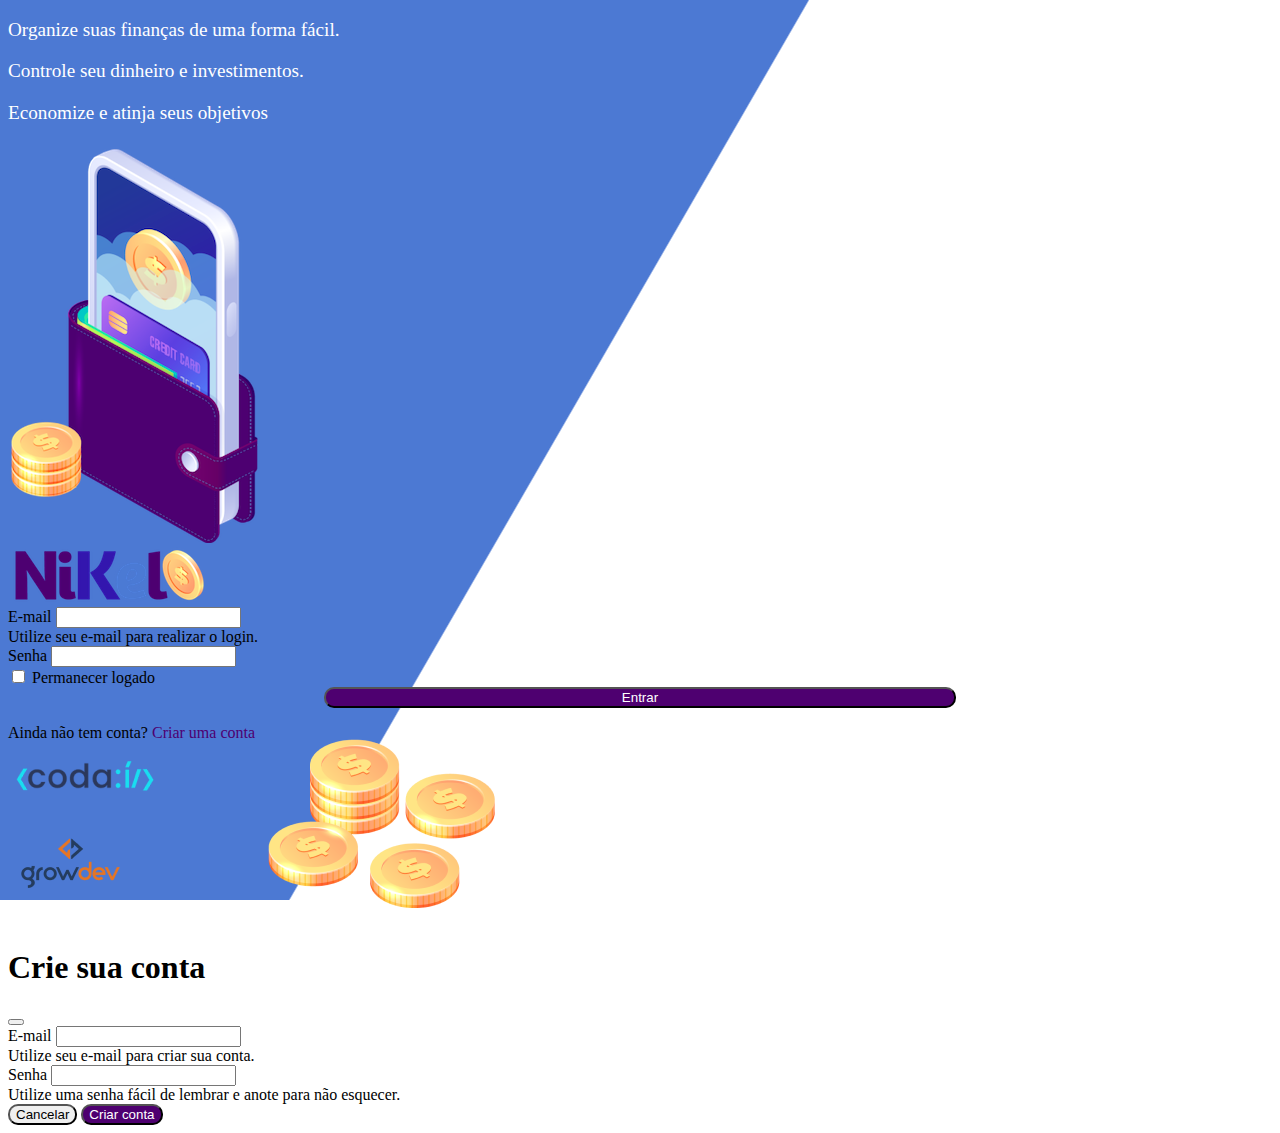
<file: public/index.html>
<!DOCTYPE html>
<html lang="pt">
<head>
    <meta charset="UTF-8">
    <meta name="viewport" content="width=device-width, initial-scale=1.0">
    <title>Nikel</title>
    <link href="https://cdn.jsdelivr.net/npm/bootstrap@5.1.3/dist/css/bootstrap.min.css" rel="stylesheet" integrity="sha384-1BmE4kWBq78iYhFldvKuhfTAU6auU8tT94WrHftjDbrCEXSU1oBoqyl2QvZ6jIW3" crossorigin="anonymous">
    <link rel="stylesheet" href="https://cdn.jsdelivr.net/npm/bootstrap-icons@1.11.3/font/bootstrap-icons.min.css">
    <link rel="stylesheet" href="./css/styles.css">    
</head>
<body id="login">
    <main>
        <div class="container">
            <div class="row vh-100">
                <div class="col d-flex justify-content-center my-5 flex-column">
                    <div class="text-login">
                        <p>Organize suas finanças de uma forma fácil.</p>
                        <p>Controle seu dinheiro e investimentos.</p>
                        <p>Economize e atinja seus objetivos</p>
                    </div>                    
                    <div class="text-center">
                        <img src="./assets/images/pocket.png" alt="image pocket" class="img-fluid" srcset="">
                        <img src="./assets/images/coins.png" alt="image coins" class="img-fluid d-none d-md-inline coins" srcset="">
                    </div>
                </div>                
                <div class="col d-flex justify-content-center my-5 flex-column">
                    <div class="container">
                        <div class="row">
                            <div class="col">
                                <div class="text-center mb-3">
                                    <img src="./assets/images/nikel-logo.png" alt="nikel logo" class="img-fluid" srcset="">
                                </div>                                
                            </div>
                        </div>
                        <div class="row">
                            <div class="col mt-5">
                                <div>
                                    <form id="login-form">
                                        <div class="mb-3">
                                          <label for="email-login" class="form-label">E-mail</label>
                                          <input type="email" class="form-control" id="email-login" aria-describedby="emailHelp" required>
                                          <div id="emailHelp" class="form-text">Utilize seu e-mail para realizar o login.</div>
                                        </div>
                                        <div class="mb-3">
                                          <label for="senha-login" class="form-label">Senha</label>
                                          <input type="password" class="form-control" id="senha-login" required>
                                        </div>
                                        <div class="mb-3 form-check">
                                          <input type="checkbox" class="form-check-input" id="session-check">
                                          <label class="form-check-label" for="session-check">Permanecer logado</label>
                                        </div>
                                        <button type="submit" class="btn button-login">Entrar</button>
                                    </form>
                                </div>                                
                            </div>
                        </div>
                        <div class="row">
                            <div class="col">
                                <div class="text-center mt-1 form-text">
                                    <p data-bs-toggle="modal" data-bs-target="#register-modal" id="create-conta">Ainda não tem conta? 
                                        <spam class="link-default">Criar uma conta</spam>
                                    </p>
                                </div>
                            </div>
                        </div>
                        <div class="row">
                            <div class="col">
                                <div class="text-center mt-5">
                                    <img src="./assets/images/codai-logo.png" alt="codaí logo" class="img-fluid" srcset="">
                                </div>                                
                            </div>
                        </div>
                        <div class="row">
                            <div class="col">
                                <div class="text-center">
                                    <img src="./assets/images/growdev-logo.png" alt="growdev logo" class="img-fluid" srcset="">
                                </div>
                            </div>
                        </div>
                    </div>
                </div>
            </div>
        </div>
        
        <!-- Modal -->
        <div class="modal fade" id="register-modal" tabindex="-1" aria-labelledby="exampleModalLabel" aria-hidden="true">
            <div class="modal-dialog">
            <div class="modal-content">
                <div class="modal-header">
                <h1 class="modal-title fs-5" id="exampleModalLabel">Crie sua conta</h1>
                <button type="button" class="btn-close" data-bs-dismiss="modal" aria-label="Close"></button>
                </div>
                <form id="create-form">
                    <div class="modal-body">                        
                            <div class="mb-3">
                            <label for="email-create-input" class="form-label">E-mail</label>
                            <input type="email" class="form-control" id="email-create-input" aria-describedby="emailHelp" required>
                            <div id="emailHelp" class="form-text">Utilize seu e-mail para criar sua conta.</div>                          
                            </div>
                            <div class="mb-3">
                            <label for="password-create-input" class="form-label">Senha</label>
                            <input type="password" class="form-control" id="password-create-input" required>
                            <div id="emailHelp" class="form-text">Utilize uma senha fácil de lembrar e anote para não esquecer.</div>
                            </div>                                                   
                    </div>
                    <div class="modal-footer">
                    <button type="button" class="btn btn-secondary button-cancel" data-bs-dismiss="modal">Cancelar</button>
                    <button type="submit" class="btn button-default">Criar conta</button>
                    </div>
                </form>
            </div>
            </div>
        </div>
    </main>

    <script src="https://cdn.jsdelivr.net/npm/bootstrap@5.1.3/dist/js/bootstrap.bundle.min.js" integrity="sha384-ka7Sk0Gln4gmtz2MlQnikT1wXgYsOg+OMhuP+IlRH9sENBO0LRn5q+8nbTov4+1p" crossorigin="anonymous"></script>
    <script type="text/javascript" src="./js/index.js"></script>
</body>
</html>
</file>
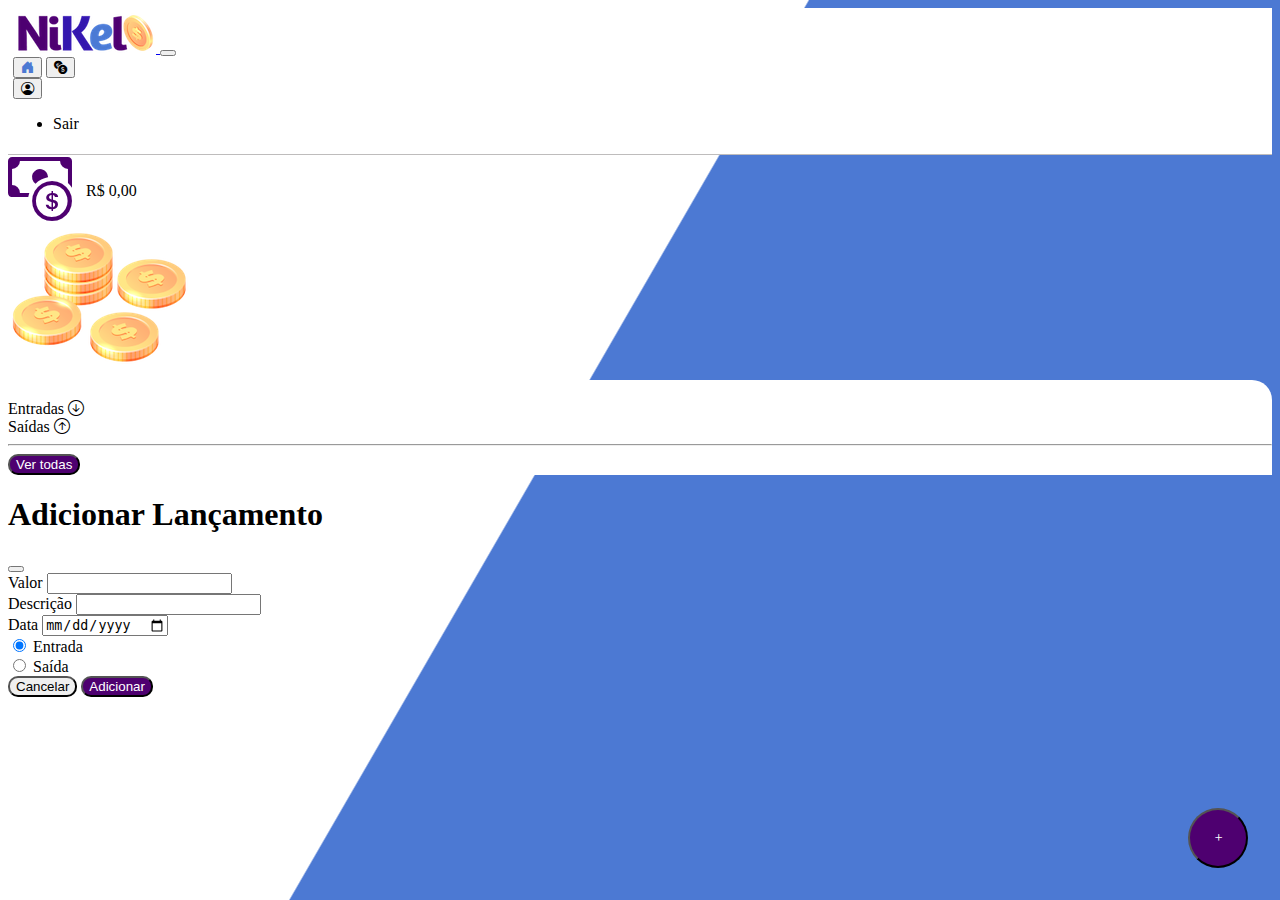
<file: public/home.html>
<!DOCTYPE html>
<html lang="pt">
<head>
    <meta charset="UTF-8">
    <meta name="viewport" content="width=device-width, initial-scale=1.0">
    <title>Nikel - Home</title>
    <link href="https://cdn.jsdelivr.net/npm/bootstrap@5.1.3/dist/css/bootstrap.min.css" rel="stylesheet" integrity="sha384-1BmE4kWBq78iYhFldvKuhfTAU6auU8tT94WrHftjDbrCEXSU1oBoqyl2QvZ6jIW3" crossorigin="anonymous">    
    <link rel="stylesheet" href="https://cdn.jsdelivr.net/npm/bootstrap-icons@1.11.3/font/bootstrap-icons.min.css">
    <link rel="stylesheet" href="./css/styles.css">
</head>
<body id="app">
    <header>
        <nav class="navbar navbar-expand bg-white">
            <div class="container-fluid">
              <a class="navbar-brand" href="#">
                <img src="./assets/images/nikel-small-logo.png" alt="nikel small logo" class="img-fluid" srcset="">
              </a>
              <button class="navbar-toggler" type="button" data-bs-toggle="collapse" data-bs-target="#navbarSupportedContent" aria-controls="navbarSupportedContent" aria-expanded="false" aria-label="Toggle navigation">
                <span class="navbar-toggler-icon"></span>
              </button>
              <div class="collapse navbar-collapse justify-content-end" id="navbarSupportedContent">
                <div class="d-flex">
                    <a href="home.html"><button class="btn" type="button"><i class="bi bi-house-door-fill color-secondary fs-4"></i></button></a>
                    <a href="transaction.html"><button class="btn" type="button"><i class="bi bi-currency-exchange fs-4"></i></button></a>
                    <div class="dropdown">
                        <button class="btn" type="button" data-bs-toggle="dropdown" aria-expanded="false">
                            <i class="bi bi-person-circle fs-4"></i>
                        </button>
                        <ul class="dropdown-menu logout">
                          <li><a class="dropdown-item" id="btn-logout">Sair</a></li>                          
                        </ul>
                    </div>
                </div>
              </div>
            </div>
        </nav>
    </header>
    <main>
        <div class="container-lg">
            <div class="row">
                <div class="col d-flex mt-4 justify-content-start align-items-center">
                    <div>
                        <i class="bi bi-cash-coin color-primary icon-detail"></i>
                        <span class="fs-2" id="saldo-cash">R$ 0,00</span>
                    </div>                                    
                </div>
                <div class="col d-flex mt-4 justify-content-end">
                    <div class="text-center">
                        <img src="./assets/images/coins-small.png" alt="image small coins" class="img-fluid" srcset="">                
                    </div>                    
                </div>
            </div>
            <div class="row">
                <div class="col-12 info shadow-lg">
                    <div class="container">
                        <div class="row">
                            <div class="col-6">
                                <div>
                                    <span class="fs-4">Entradas <i class="bi bi-arrow-down-circle fs-2 align-middle"></i></span>                                    
                                </div>                                
                            </div>
                            <div class="col-6">
                                <div>
                                    <span class="fs-4">Saídas <i class="bi bi-arrow-up-circle fs-2 align-middle"></i></span>                                    
                                </div>                         
                            </div>
                            <div class="col-12 my-2">
                                <hr>
                            </div>
                        </div>
                        <div class="row">
                            <div class="col-6">
                                <div class="container p-0" id="cash-in-list">

                                </div>                                
                            </div>                                                        
                            <div class="col-6">
                                <div class="container p-0" id="cash-out-list">
                                    
                                </div>                                
                            </div>
                            <div class="col-12 mb-4">
                                <button type="button" class="btn button-default" id="btn-transaction">Ver todas</button>
                            </div>                                                        
                        </div>
                    </div>
                </div>
            </div>
            <button class="btn button-float" data-bs-toggle="modal" data-bs-target="#transaction-modal">
                <i class="bi bi-plus fs-2 align-middle"></i>
            </button>
        </div>
        
        <!-- Modal -->
        <div class="modal fade" id="transaction-modal" tabindex="-1" aria-labelledby="exampleModalLabel" aria-hidden="true">
            <div class="modal-dialog">
            <div class="modal-content">
                <div class="modal-header">
                <h1 class="modal-title fs-5" id="exampleModalLabel">Adicionar Lançamento</h1>
                <button type="button" class="btn-close" data-bs-dismiss="modal" aria-label="Close"></button>
                </div>
                <form id="transaction-form">
                    <div class="modal-body">                        
                            <div class="mb-3">
                            <label for="value-input" class="form-label">Valor</label>
                            <input type="number" step="any" class="form-control" id="value-input" aria-describedby="emailHelp" required>                            
                            </div>
                            <div class="mb-3">
                            <label for="description-input" class="form-label">Descrição</label>
                            <input type="text" class="form-control" id="description-input" required>                            
                            </div>                                                   
                            <div class="mb-3">
                            <label for="date-input" class="form-label">Data</label>
                            <input type="date" class="form-control" id="date-input" required>                            
                            </div>
                            <div class="mb-3">
                                <div class="form-check form-check-inline">
                                    <input class="form-check-input" type="radio" name="type-input" id="transaction-entrada" value="1" checked>
                                    <label class="form-check-label" for="transaction-entrada">
                                      Entrada
                                    </label>
                                </div>
                                <div class="form-check form-check-inline">
                                    <input class="form-check-input" type="radio" name="type-input" id="transaction-saida" value="2">
                                    <label class="form-check-label" for="transaction-saida">
                                      Saída
                                    </label>
                                </div>
                            </div>                                           
                    </div>
                    <div class="modal-footer">
                    <button type="button" class="btn btn-secondary button-cancel" data-bs-dismiss="modal">Cancelar</button>
                    <button type="submit" class="btn button-default">Adicionar</button>
                    </div>
                </form>
            </div>
            </div>
        </div>
    </main>
    <script src="https://cdn.jsdelivr.net/npm/bootstrap@5.1.3/dist/js/bootstrap.bundle.min.js" integrity="sha384-ka7Sk0Gln4gmtz2MlQnikT1wXgYsOg+OMhuP+IlRH9sENBO0LRn5q+8nbTov4+1p" crossorigin="anonymous"></script>
    <script src="./js/home.js"></script>
</body>
</html>
</file>
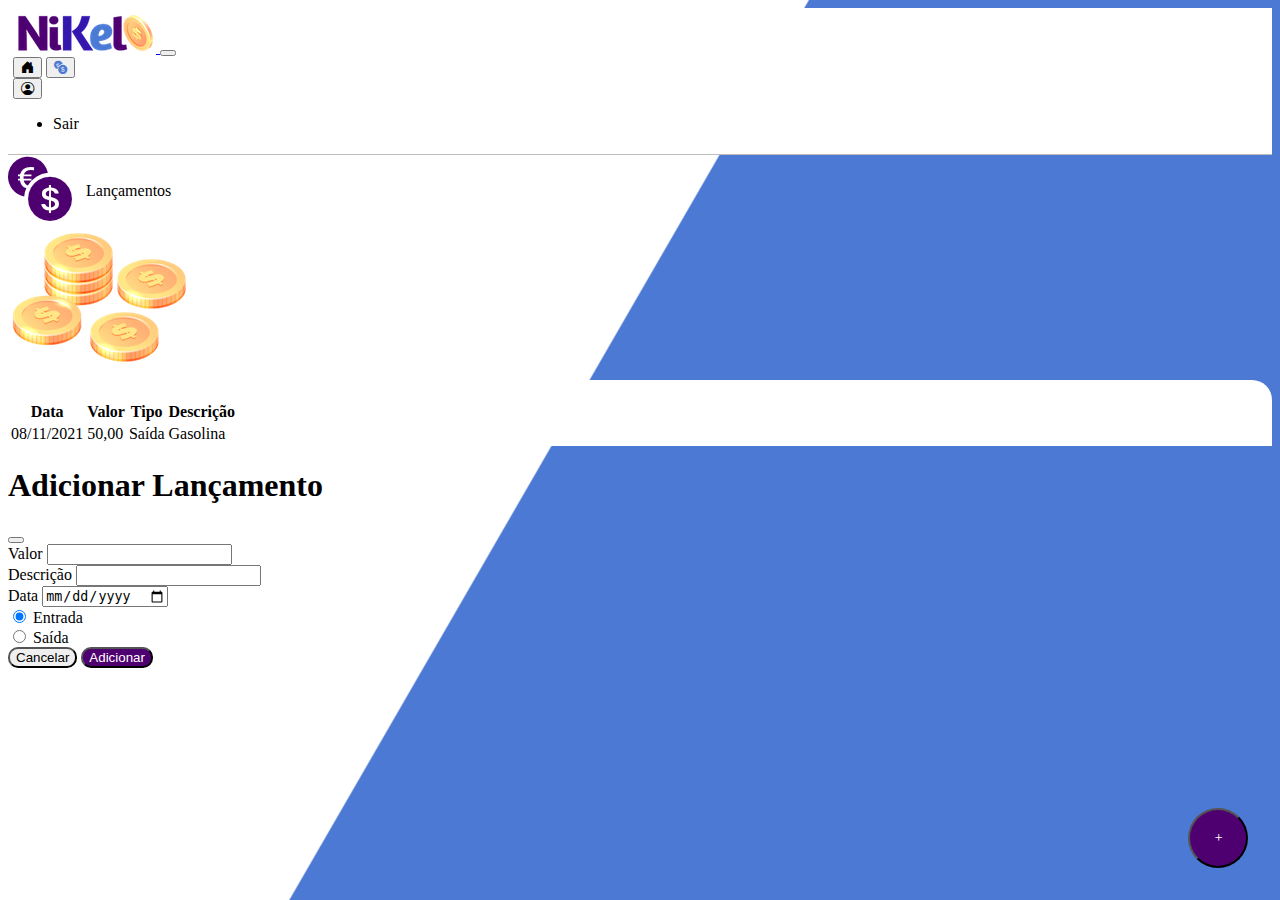
<file: public/transaction.html>
<!DOCTYPE html>
<html lang="pt">
<head>
    <meta charset="UTF-8">
    <meta name="viewport" content="width=device-width, initial-scale=1.0">
    <title>Nikel - Lançamentos</title>
    <link href="https://cdn.jsdelivr.net/npm/bootstrap@5.1.3/dist/css/bootstrap.min.css" rel="stylesheet" integrity="sha384-1BmE4kWBq78iYhFldvKuhfTAU6auU8tT94WrHftjDbrCEXSU1oBoqyl2QvZ6jIW3" crossorigin="anonymous">
    <link rel="stylesheet" href="https://cdn.jsdelivr.net/npm/bootstrap-icons@1.11.3/font/bootstrap-icons.min.css">
    <link rel="stylesheet" href="./css/styles.css">
</head>
<body id="app">
    <header>
        <nav class="navbar navbar-expand bg-white">
            <div class="container-fluid">
              <a class="navbar-brand" href="#">
                <img src="./assets/images/nikel-small-logo.png" alt="nikel small logo" class="img-fluid" srcset="">
              </a>
              <button class="navbar-toggler" type="button" data-bs-toggle="collapse" data-bs-target="#navbarSupportedContent" aria-controls="navbarSupportedContent" aria-expanded="false" aria-label="Toggle navigation">
                <span class="navbar-toggler-icon"></span>
              </button>
              <div class="collapse navbar-collapse justify-content-end" id="navbarSupportedContent">
                <div class="d-flex">
                    <a href="home.html"><button class="btn" type="button"><i class="bi bi-house-door-fill  fs-4"></i></button></a>
                    <a href="transaction.html"><button class="btn" type="button"><i class="bi bi-currency-exchange color-secondary fs-4"></i></button></a>
                    <div class="dropdown">
                        <button class="btn" type="button" data-bs-toggle="dropdown" aria-expanded="false">
                            <i class="bi bi-person-circle fs-4"></i>
                        </button>
                        <ul class="dropdown-menu logout">
                            <li><a class="dropdown-item" id="btn-logout">Sair</a></li>                          
                        </ul>
                    </div>
                </div>
              </div>
            </div>
        </nav>
    </header>
    <main>
        <div class="container-lg">
            <div class="row">
                <div class="col d-flex mt-4 justify-content-start align-items-center">
                    <div>
                        <i class="bi bi-currency-exchange color-primary icon-detail"></i>
                        <span class="fs-2">Lançamentos</span>
                    </div>                                    
                </div>
                <div class="col d-flex mt-4 justify-content-end">
                    <div class="text-center">
                        <img src="./assets/images/coins-small.png" alt="image small coins" class="img-fluid" srcset="">                
                    </div>                    
                </div>
            </div>
            <div class="row">
                <div class="col-12 info shadow-lg">
                    <div class="container">
                        <div class="row">
                            <div class="col-12">
                                <div>
                                    <table class="table table-striped">
                                        <thead>
                                          <tr>
                                            <th scope="col">Data</th>
                                            <th scope="col">Valor</th>
                                            <th scope="col">Tipo</th>
                                            <th scope="col">Descrição</th>
                                          </tr>
                                        </thead>
                                        <tbody id="transaction-list">
                                          <tr>
                                            <td>08/11/2021</td>
                                            <td>50,00</td>
                                            <td>Saída</td>
                                            <td>Gasolina</td>
                                          </tr>                                          
                                        </tbody>
                                    </table>                                    
                                </div>                                
                            </div>
                        </div>
                    </div>
                </div>
            </div>
            <button class="btn button-float" data-bs-toggle="modal" data-bs-target="#transaction-modal">
                <i class="bi bi-plus fs-2 align-middle"></i>
            </button>
        </div>
        
        <!-- Modal -->
        <div class="modal fade" id="transaction-modal" tabindex="-1" aria-labelledby="exampleModalLabel" aria-hidden="true">
            <div class="modal-dialog">
            <div class="modal-content">
                <div class="modal-header">
                <h1 class="modal-title fs-5" id="exampleModalLabel">Adicionar Lançamento</h1>
                <button type="button" class="btn-close" data-bs-dismiss="modal" aria-label="Close"></button>
                </div>
                <form id="transaction-form">
                    <div class="modal-body">                        
                            <div class="mb-3">
                            <label for="value-input" class="form-label">Valor</label>
                            <input type="number" step="any" class="form-control" id="value-input" aria-describedby="emailHelp">                            
                            </div>
                            <div class="mb-3">
                            <label for="description-input" class="form-label">Descrição</label>
                            <input type="text" class="form-control" id="description-input">                            
                            </div>                                                   
                            <div class="mb-3">
                            <label for="date-input" class="form-label">Data</label>
                            <input type="date" class="form-control" id="date-input">                            
                            </div>
                            <div class="mb-3">
                                <div class="form-check form-check-inline">
                                    <input class="form-check-input" type="radio" name="type-input" id="transaction-entrada" value="1" checked>
                                    <label class="form-check-label" for="transaction-entrada">
                                      Entrada
                                    </label>
                                </div>
                                <div class="form-check form-check-inline">
                                    <input class="form-check-input" type="radio" name="type-input" id="transaction-saida" value="2">
                                    <label class="form-check-label" for="transaction-saida">
                                      Saída
                                    </label>
                                </div>
                            </div>                                           
                    </div>
                    <div class="modal-footer">
                    <button type="button" class="btn btn-secondary button-cancel" data-bs-dismiss="modal">Cancelar</button>
                    <button type="submit" class="btn button-default">Adicionar</button>
                    </div>
                </form>
            </div>
            </div>
        </div>
    </main>
    <script src="https://cdn.jsdelivr.net/npm/bootstrap@5.1.3/dist/js/bootstrap.bundle.min.js" integrity="sha384-ka7Sk0Gln4gmtz2MlQnikT1wXgYsOg+OMhuP+IlRH9sENBO0LRn5q+8nbTov4+1p" crossorigin="anonymous"></script>
    <script src="./js/transaction.js"></script>
</body>
</html>
</file>
<file: public/css/styles.css>
#login {
    background: linear-gradient(120deg, #4c79d3 44.9%, #fff 45%) no-repeat fixed;
}

#app {
    background: linear-gradient(120deg, #fff 44.9%, #4c79d3 45%) no-repeat fixed;
}

header{
    border-bottom: 1px solid #bebcbc;
    padding: 5px;
    background-color: #fff;
}

.color-primary{
    color: #4e0070;
}

.color-secondary{
    color: #4c79d3;
}

.icon-detail {
    font-size: 4rem;
    margin-right: 10px;
    vertical-align: middle;
}

.text-login {
    color: #fff;
    font-size: 1.2rem;
    font-weight: 500;
}

.coins {
    position: absolute;
    bottom: -3%;
}

.button-login {
    border-radius: 10px;
    background-color: #4e0070;
    color: #fff;
    width: 50%;
    margin: 0 25%;
}

.button-default {
    border-radius: 10px;
    background-color: #4e0070;
    color: #fff;
}

.button-cancel {
    border-radius: 10px;
}

.button-float {
    border-radius: 100%;
    width: 60px;
    height: 60px;
    position: fixed;
    bottom: 2rem;
    right: 2rem;    
    background-color: #4e0070;
    color: #fff;
}

.button-float:hover {
    background-color: #fff;
    color: #4c79d3;
}

.button-login:hover, .button-default:hover {
    background-color: #4c79d3;
    color: #fff;
}

.link-default {
    color: #4e0070;
    cursor: pointer;
    font-weight: 500;
}

.link-default:hover {
    color: #4c79d3;
}

.info {
    background-color: #fff;
    border-radius: 20px 20px 0px 0px;
    padding: 20px 0px 0px 0px;
}

.logout {
    min-width: 4rem;    
}
</file>
